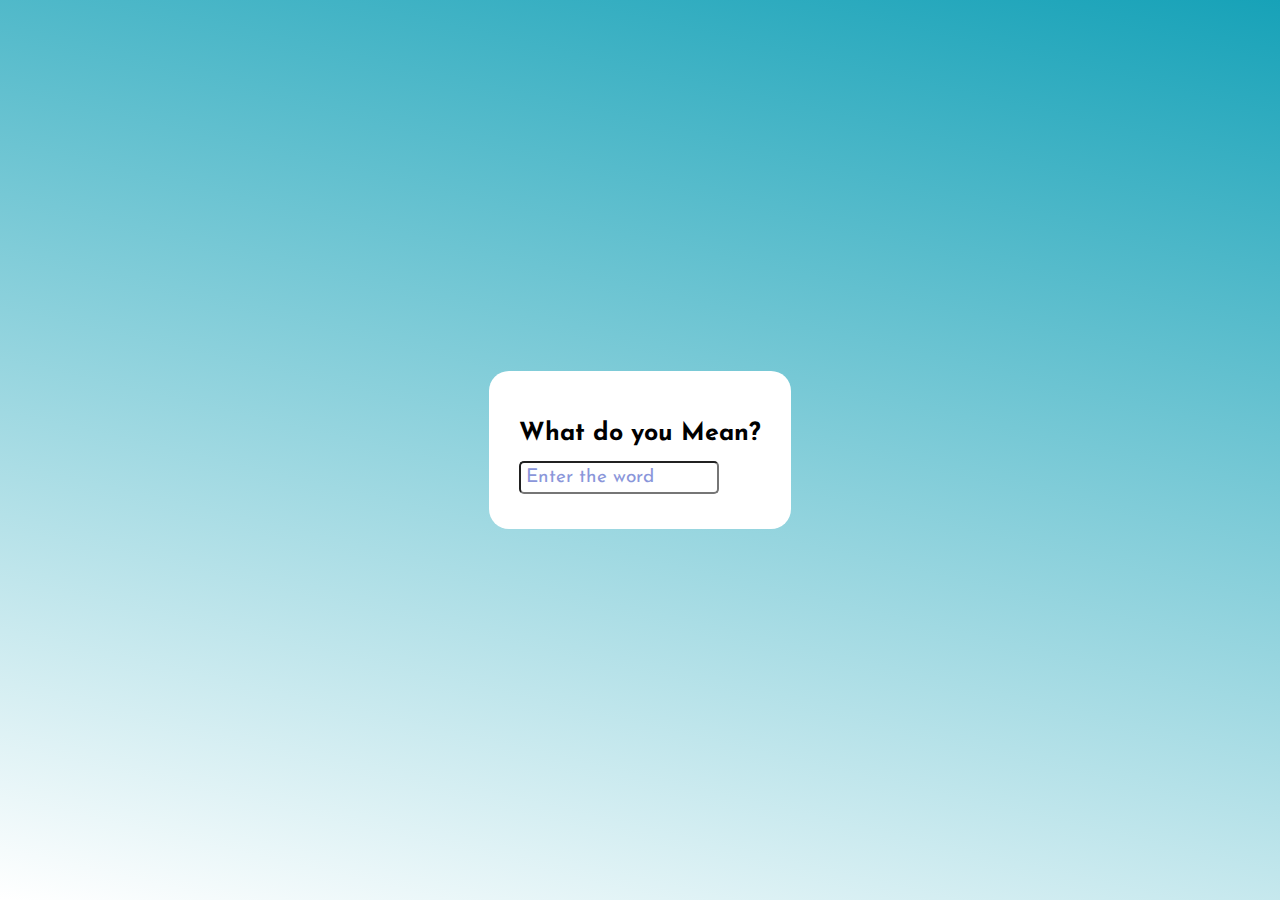
<file: HTML/index.html>
<!DOCTYPE html>
<html lang="en">
<head>
    <meta charset="UTF-8">
    <meta http-equiv="X-UA-Compatible" content="IE=edge">
    <meta name="viewport" content="width=device-width, initial-scale=1.0">
    <title>Mean</title>
    <link rel="stylesheet" href="https://fonts.googleapis.com/icon?family=Material+Icons">
    <link rel="stylesheet" href="https://cdnjs.cloudflare.com/ajax/libs/font-awesome/5.15.3/css/all.min.css"/>
    <link rel="stylesheet" href="../CSS/style.css">
</head>
<body>
    <div class="container">
        <div class="container1">
            <h1>What do you Mean?</h1>
            <input type="text" placeholder="Enter the word" class="searchedWord" >
            <!-- <i class="fas fa-search" id="search"></i> -->
            <!-- *********** -->
        </div>
    
        <div class="container2" invisible="true">
            <div class="info">
                    <div>
                        <p></p>
                        <span class="type"></span><span class="pronun"></span>
                    </div>
                    <div>
                        <i class="fas fa-volume-up" id="pronunciation"></i>
                    </div>
            </div>
            <div class="meaning">
                <p>Meaning</p>
                <span></span>
            </div>
            <!-- <div class="example">
                <p>Example</p>
                <span>He vloomed.</span>
            </div> -->
            <div class="syno">
                <p>Synonyms</p>
                <span></span>
            </div>
        </div>
    </div>
    <script src="../JS/script.js"></script>
</body>
</html>
</file>
<file: CSS/style.css>
@import url('https://fonts.googleapis.com/css2?family=Josefin+Sans:ital,wght@0,400;0,500;0,600;1,600&display=swap');

:root
{
    --seablue: #17A2B8;
    --violet: #551a8b;
    --lavender: #8a96da;
}
*{
    padding: 0;
    margin: 0%;
    box-sizing: border-box;
    text-decoration: none;
}
h1
{
    font-size: 25px;
}
body
{
    background-image: linear-gradient(13deg, white,var(--seablue));
    display: flex;
    justify-content: center;
    align-items: center;
    min-width: 300px;
    min-height: 900px;
    min-height: 100vh;
    font-size: 20px;
    font-weight: bolder;
}
.container
{
    margin: 20px 20px;
    display: flex;
    flex-flow: column wrap;
    padding: 50px 30px;
    border-radius: 20px;
    background-color: white;
    justify-content: center;
}

.container2
{
    display: flex;
    flex-flow: column wrap;
}

#search
{
    position: relative;
    top: 16px;
    transform: translateX(-19px);
}
div[invisible]
{
    display: none;
}
*::selection
{
    background-color: var(--seablue);
    color: white;
}
body,input, button
{
    font-family: 'Josefin Sans', sans-serif;
    padding: 10px 10px;
}
input::placeholder
{
    color: var(--lavender);
}
.info, .meaning, .syno
{
    position: relative;
    top: 25px;
    display: flex;
    flex-flow: column wrap;
    padding: 5px 5px;
}
p
{
    font-size: 20px;
    font-weight: bolder;
    padding: 5px 5px;
    color: var(--seablue);
}
span
{
    font-size: 15px;
    font-weight: bold;
    padding: 5px 5px;
    color: var(--violet);
}
input
{
    position: relative;
    color: var(--violet);
    top: 15px;
    width: 200px;
    font-size: 19px;
    border-radius: 5px;
    cursor: pointer;
    padding: 5px 5px;
}
.error
{
    position: relative;
    top: 30px;
    bottom: 30px;
    color: var(--lavender);
}

.info
{
    display: flex;
    flex-flow: column wrap;
}
#pronunciation
{
    display: inline-block;
    width: 10px;
    padding: 5px 0 5px 160px;
}
</file>
